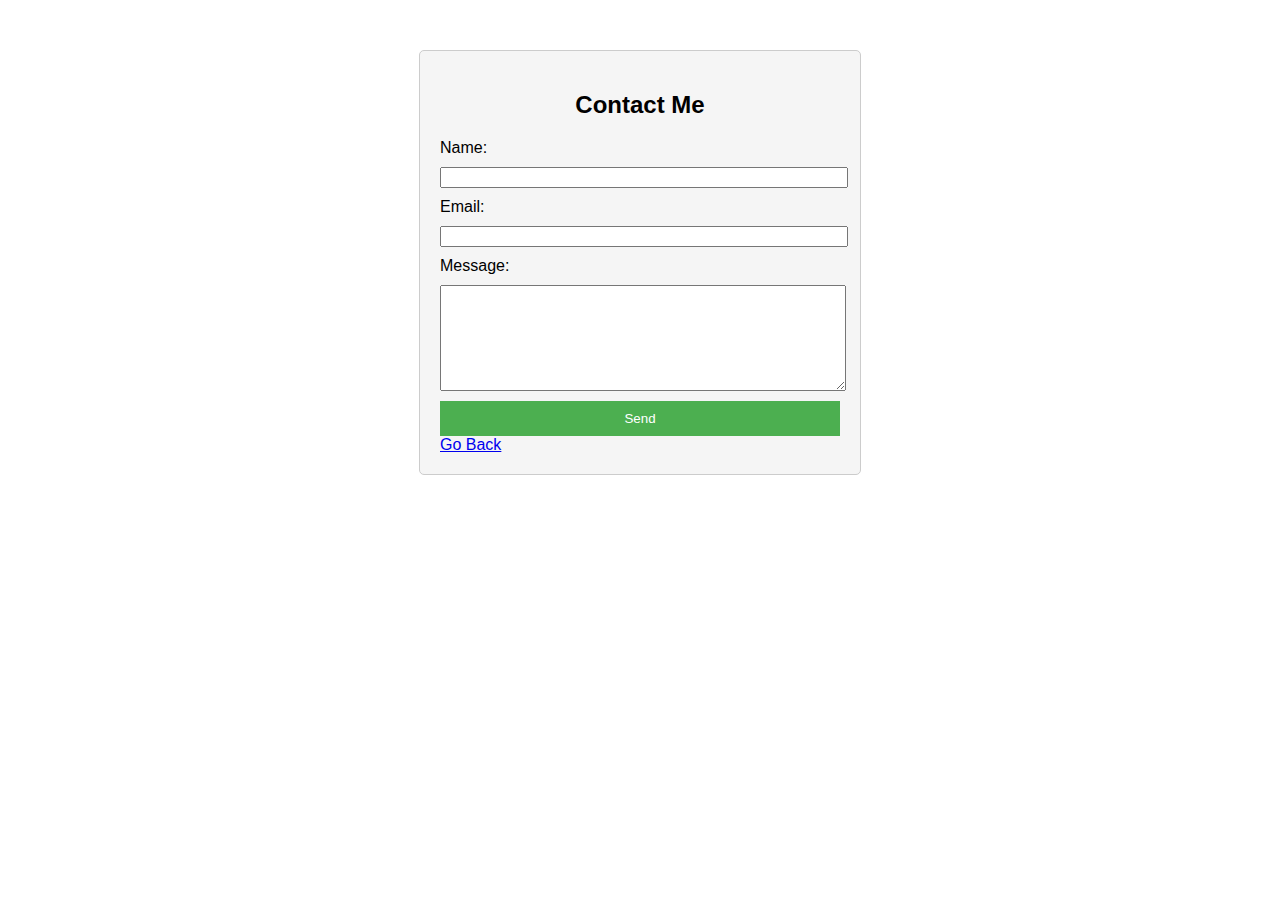
<file: main_site/contact.html>
<!DOCTYPE html>
<html>
<head>
  <title>Contact Me</title>
  <link rel="stylesheet" href="styles/contact.css">
</head>
<body>
  <div class="container">
    <h2>Contact Me</h2>
    <form action="https://script.google.com/macros/s/AKfycbw_JSkhFO66klfZBVtbYZNJfdZ90AJ5Da_Vq8sR-R3mcTTSZS29IeKut3ijUl_JLApYvg/exec" method="POST">
      <label for="name">Name:</label>
      <input type="text" id="name" name="name" required>

      <label for="email">Email:</label>
      <input type="email" id="email" name="email" required>

      <label for="message">Message:</label>
      <textarea id="message" name="message" required></textarea>

      <button type="submit">Send</button>
    </form>
    <div class="btn">
        <a href="index.html" class="back-button">Go Back</a>
    </div>
  </div>
</body>
</html>
</file>
<file: main_site/styles/contact.css>
body {
font-family: Arial, sans-serif;
}

.container {
max-width: 400px;
margin: 50px auto;
padding: 20px;
border: 1px solid #ccc;
border-radius: 5px;
background-color: #f5f5f5;
}

.container h2 {
text-align: center;
}

.container label,
.container input,
.container textarea {
display: block;
width: 100%;
margin-bottom: 10px;
}

.container textarea {
resize: vertical;
height: 100px;
}

.container button {
width: 100%;
padding: 10px;
background-color: #4CAF50;
border: none;
color: white;
cursor: pointer;
}

.container button:hover {
background-color: #45a049;
}
.btn {
    align-items: center;
    background-position: center;
}
</file>
